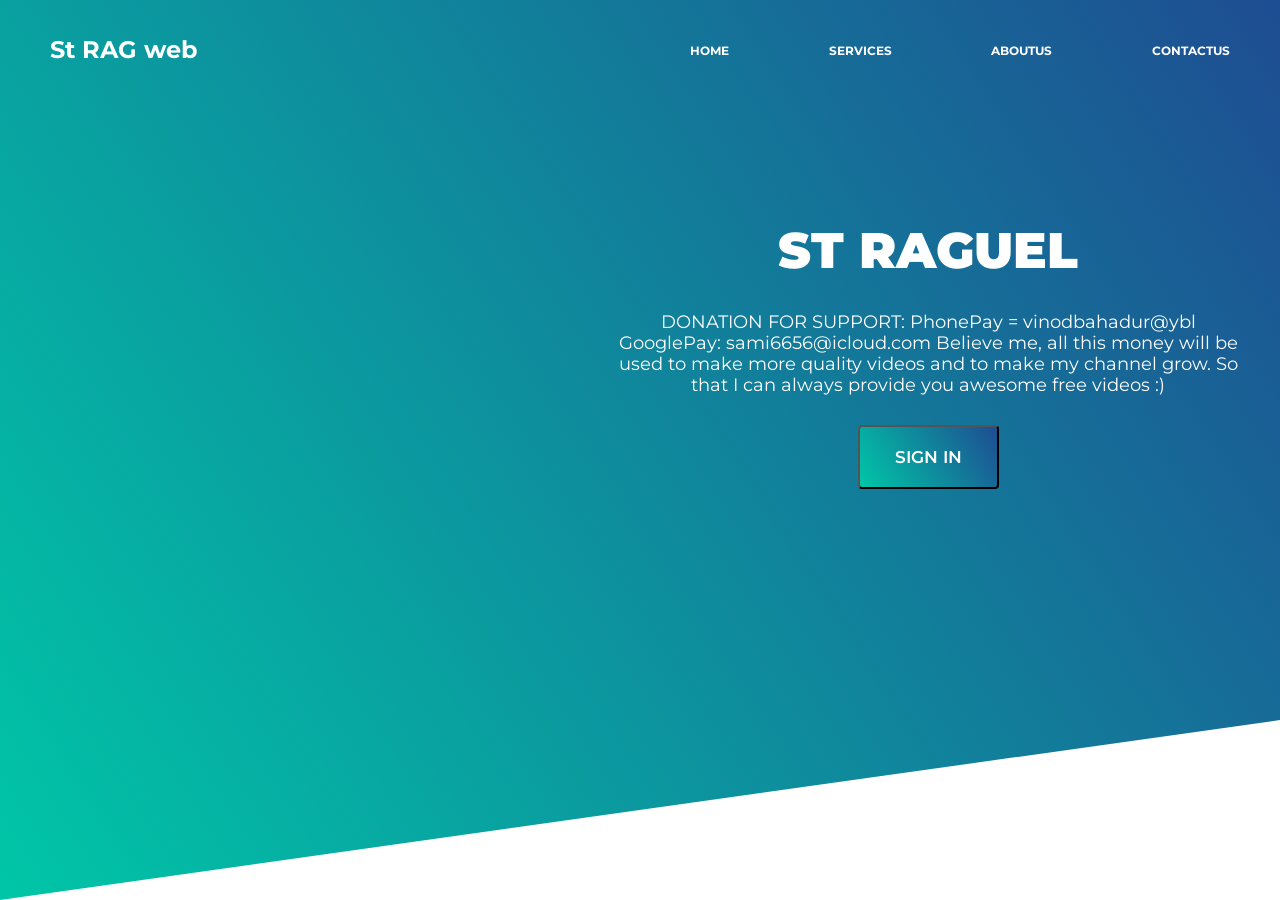
<file: index.html>
<!DOCTYPE html>
<html>
<head>
 <title></title>
 <link rel="stylesheet" type="text/css" href="style.css">
<link href="https://fonts.googleapis.com/css?family=Montserrat" rel="stylesheet">
</head>
<body>

<header class="site-header clearfix">
 <nav>
  <div class="logo">
   <h1>St RAG web</h1>
  </div>
  <div class="menu"> 
   <ul>
    <li>Home</li>
    <li>Services</li>
    
<li>AboutUs</li>

    <li>ContactUs</li>
   </ul>
  </div>
 </nav>
 <section>
  <div class="leftside"> 
   
  </div>
  <div class="rightside"> 
   <h1>St RAGUEL</h1>
   <p>  DONATION FOR SUPPORT:    PhonePay = vinodbahadur@ybl      GooglePay: sami6656@icloud.com Believe me, all this money will be used to make more quality videos and to make my channel grow. So that I can always provide you awesome free videos :)   </p>
  <a href="sami.html"> 
<button>Sign in</button>
</a>
  </div>
  
 </section>

</header>


</body>
</html>
</file>
<file: style.css>
*{
    margin: 0; padding:0; box-sizing: border-box;
    font-family: 'Montserrat', sans-serif;
}

.site-header {
    width: 100%;
    height: 100vh;
    background: #0f8a9d;
    background: linear-gradient(57deg, #00C6A7 , #1E4D92 ); 
    clip-path: polygon(0% 0%, 100% 0%, 100% 80%, 0% 100%);

}


nav{
    width: 100%; height: 100px;
    /*background-color:  red;*/
    display: flex; color: white;
    
}

.logo{
    width: 50%;
    height: 100px;
}

.logo h1{
    line-height: 100px;
    padding-left: 50px;
}

.menu{
    width: 50%; height: 100px;
}

.menu ul{
    width: 100%;
    height: 100px;
    display: flex;
    flex-direction: row;
    justify-content: space-around;
    align-items:  center;
}

.menu ul li{
    list-style: none;
    font-size: 12px;
    font-weight: bold;
    text-transform: uppercase;
}

section{ display: flex;  }

.leftside { width: 45%; height: auto; overflow: hidden; margin-top: 20px;}

.leftside img{  width: 600px;  height: 500px; }

.rightside{ width: 55%; height: 300px; color: white; text-align: center; margin-top: 80px; padding: 40px;}

.rightside h1{ text-align: center;
    color: #ffffff;
    font-size: 50px;
    font-weight: 900;
    text-transform: uppercase; } 

.rightside p {  
    font-size: 1.1rem; padding: 30px 0; }

.rightside button{   font-size: 17px;
    font-weight: 600;
    color: white;
    text-transform: uppercase;
    background: linear-gradient(57deg, #00C6A7 , #1E4D92 ); 
    border-radius: 4px 4px 4px 4px;
    padding: 20px 35px ; 
}



.rightside button:hover{
      background: linear-gradient(57deg, #1E4D92, #00C6A7 );   
}
</file>
